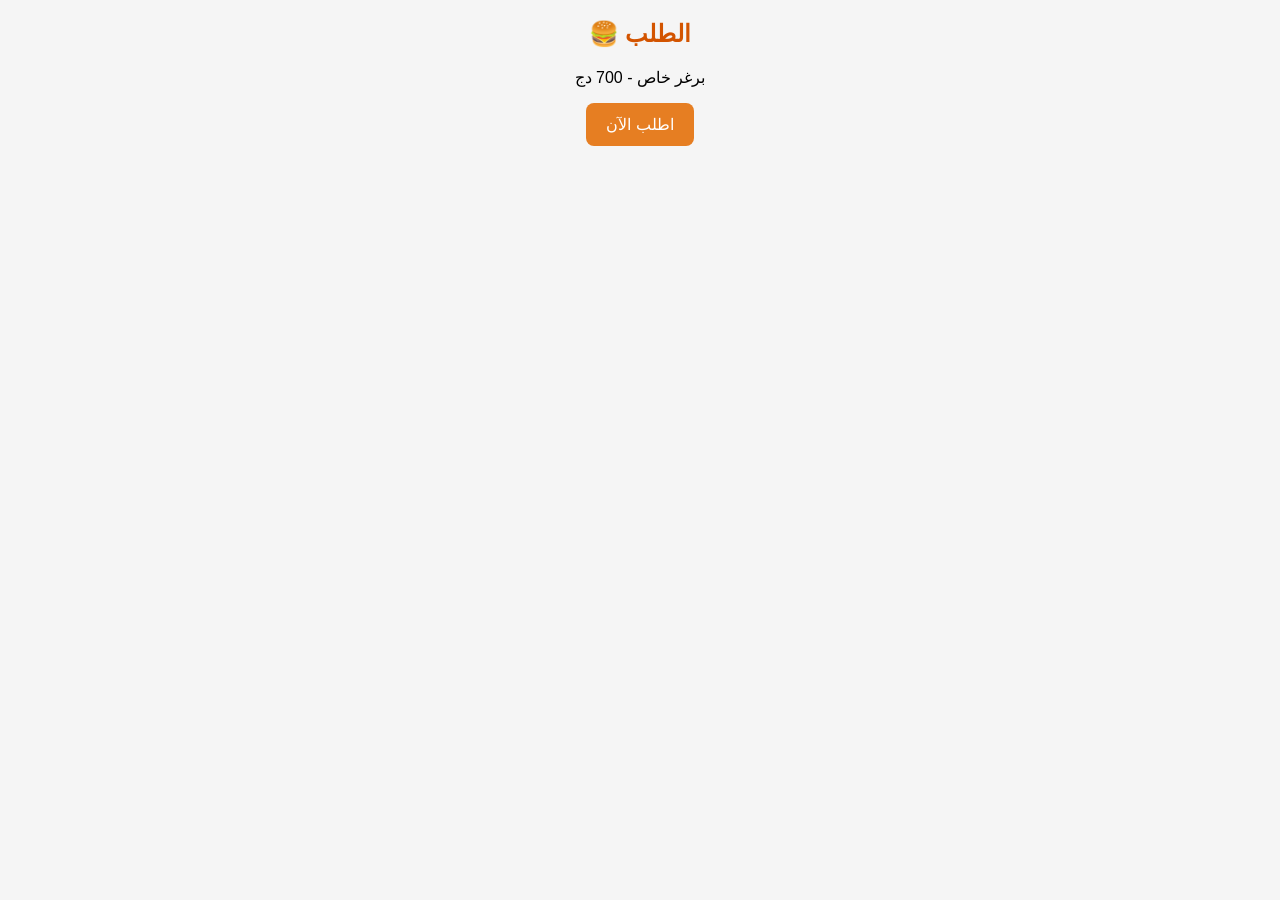
<file: menu.html>
<!DOCTYPE html>
<html>
  <link rel="stylesheet" href="style.css">
<body>

<h2>🍔 الطلب</h2>

<p>برغر خاص - 700 دج</p>
<a href="https://wa.me/213XXXXXXXXX">
  <button>اطلب الآن</button>
</a>
  
<link rel="stylesheet" href="style.css">
</body>
</html>
</file>
<file: style.css>
body {
  font-family: Arial;
  text-align: center;
  background: #f5f5f5;
}

h2 {
  color: #d35400;
}

button {
  background: #e67e22;
  color: white;
  border: none;
  padding: 12px 20px;
  font-size: 16px;
  border-radius: 8px;
}

button:hover {
  background: #d35400;
}
</file>
